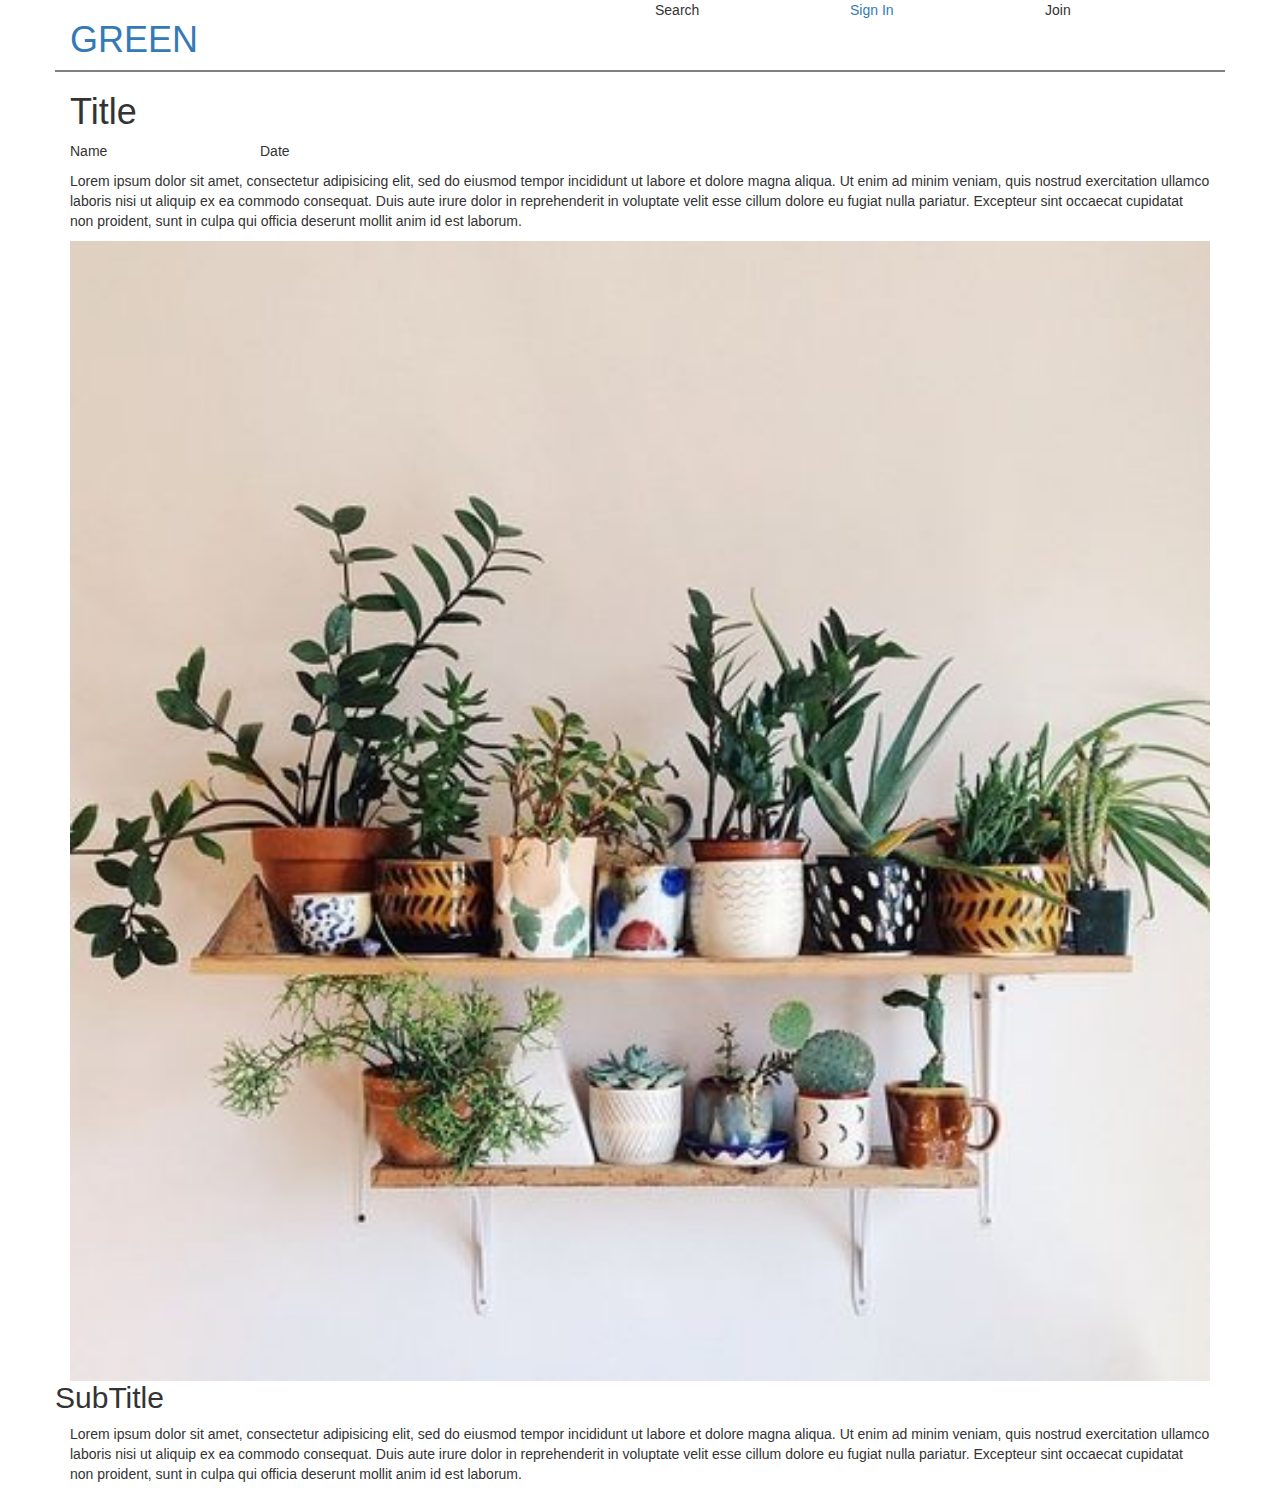
<file: article.html>
<!DOCTYPE html>
<html>
  <head>
    <meta charset="utf-8">
    <title>Article 1</title>
    <link rel="stylesheet" href="https://maxcdn.bootstrapcdn.com/bootstrap/3.3.7/css/bootstrap.min.css" integrity="sha384-BVYiiSIFeK1dGmJRAkycuHAHRg32OmUcww7on3RYdg4Va+PmSTsz/K68vbdEjh4u" crossorigin="anonymous">
    <link rel="stylesheet" href="css/style.css">
  </head>
  <body class="container">
    <header class="row">
      <a href="index.html"><h1 class="col-xs-8 col-lg-6">GREEN</h1></a>
      <p class="col-xs-2 col-lg-2">Search</p>
      <a href="sign_up.html"><p class="col-lg-2">Sign In</p></a>
      <p class="col-lg-2">Join</p>
    </header>
    <main class="row">
      <h1 class="col-xs-12 col-lg-12">Title</h1>
      <div class="row col-xs-12 col-lg-12">
        <p class="col-xs-2 col-lg-2">Name</p>
        <p class="col-xs-2 col-lg-2">Date</p>
      </div>
      <div class="col-xs-12 col-lg-12">
        <p>Lorem ipsum dolor sit amet, consectetur adipisicing elit, sed do eiusmod tempor incididunt ut labore et dolore magna aliqua. Ut enim ad minim veniam, quis nostrud exercitation ullamco laboris nisi ut aliquip ex ea commodo consequat. Duis aute irure dolor in reprehenderit in voluptate velit esse cillum dolore eu fugiat nulla pariatur. Excepteur sint occaecat cupidatat non proident, sunt in culpa qui officia deserunt mollit anim id est laborum.
        </p>
      </div>
      <img class="col-xs-12 col-lg-12 img-responsive" src="img/1.jpg" alt="">
      <h2>SubTitle</h2>
      <div class="col-xs-12 col-lg-12">
        <p>Lorem ipsum dolor sit amet, consectetur adipisicing elit, sed do eiusmod tempor incididunt ut labore et dolore magna aliqua. Ut enim ad minim veniam, quis nostrud exercitation ullamco laboris nisi ut aliquip ex ea commodo consequat. Duis aute irure dolor in reprehenderit in voluptate velit esse cillum dolore eu fugiat nulla pariatur. Excepteur sint occaecat cupidatat non proident, sunt in culpa qui officia deserunt mollit anim id est laborum.
        </p>
      </div>
    </main>



  </body>
</html>
</file>
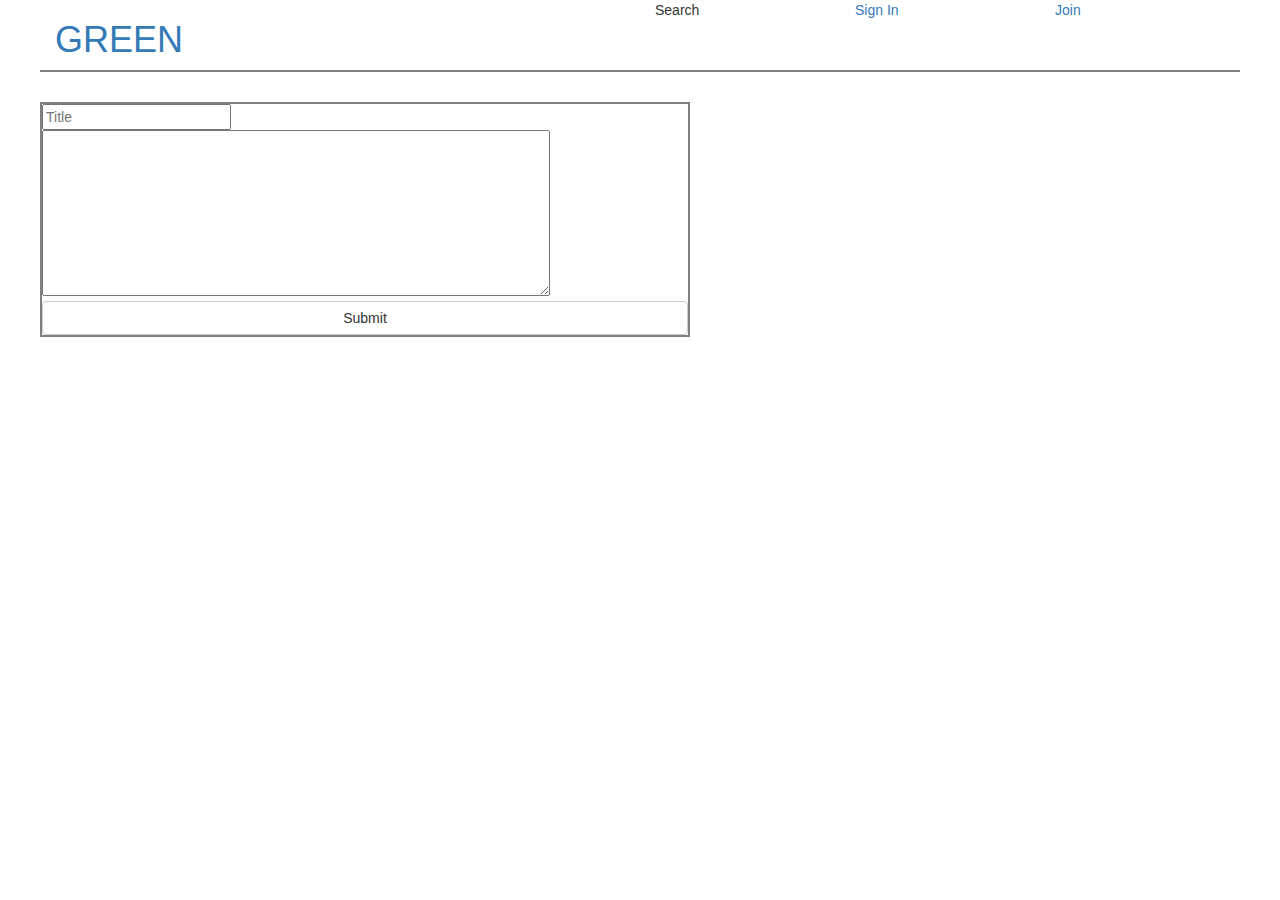
<file: new_article.html>
<!DOCTYPE html>
<html>
  <head>
    <meta charset="utf-8">
    <title>Post Article</title>
    <link rel="stylesheet" href="https://maxcdn.bootstrapcdn.com/bootstrap/3.3.7/css/bootstrap.min.css" integrity="sha384-BVYiiSIFeK1dGmJRAkycuHAHRg32OmUcww7on3RYdg4Va+PmSTsz/K68vbdEjh4u" crossorigin="anonymous">
    <link rel="stylesheet" href="css/style.css">
  </head>
  <body class="container">
    <main class="row">
      <header class="row">
        <a href="index.html"><h1 class="col-xs-8 col-lg-6">GREEN</h1></a>
        <p class="col-xs-2 col-lg-2">Search</p>
        <a href="sign_up.html"><p class="col-lg-2">Sign In</p></a>
        <a href="new_article.html"><p class="col-lg-2">Join</p></a>
      </header>

      <form class="add-article row ">
        <input type="text" name="" value="" placeholder="Title">
        <textarea name="name" rows="8" cols="60"></textarea>
        <button class="btn btn-block btn-default" type="submit" name="submit-article">Submit</button>
      </form>
    </main>

  </body>
</html>
</file>
<file: css/style.css>
header {
  border-bottom: 2px solid grey;

}
  figure {
  border: 2px solid grey;
}

footer {
  border-top: 2px solid grey;
}

.social {
  display: flex;

}

.add-article {
  margin-top: 30px;
  border: 2px solid grey;
  width: 650px;

}
</file>
